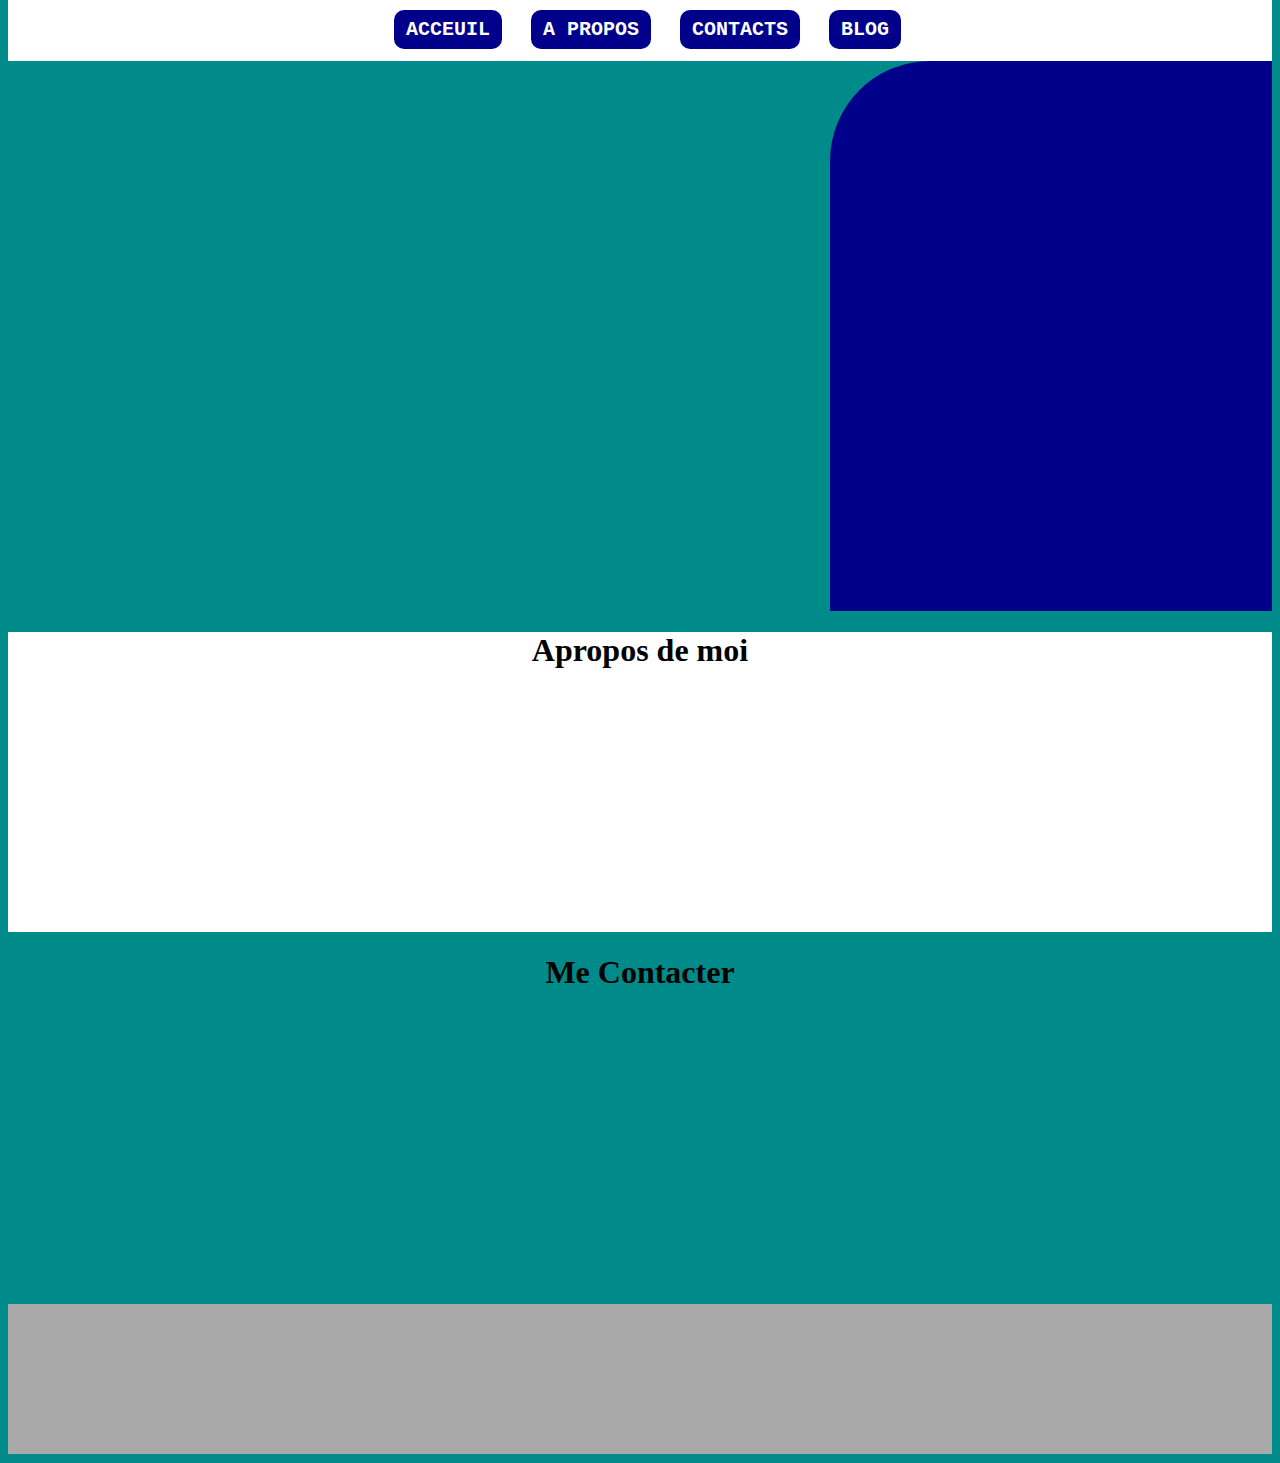
<file: index.html>
<!DOCTYPE html>
<html>
<head>
	<meta charset="utf-8">
	<meta name="viewport" content="width=device-width, initial-scale=1">
	<title>Pmakengo-Masterclass23</title>
	<link rel="stylesheet" type="text/css" href="styles.css">
</head>
<body>
	<header>
		<nav>
			<ul>
				<li>
					<a href="">ACCEUIL</a>
				</li>
				<li>
					<a href="">A PROPOS</a>
				</li>
				<li>
					<a href="">CONTACTS</a>
				</li>
				<li>
					<a href="">BLOG</a>
				</li>
			</ul>
		</nav>
	</header>
	<section>
		<div class="part1">
			
		</div>
		<div class="part2">
			
		</div>
	</section>
		<div class="about">
			<h1 style="text-align: center;">Apropos de moi</h1>
		</div>
		<div class="contacts">
			<h1 style="text-align: center;">Me Contacter</h1>
		</div>
	<footer>
		
	</footer>

</body>
</html>
</file>
<file: styles.css>
body{
	background-color: darkcyan;
}
header{
	background-color: white;
	margin-top: -15px;
	color: #ccc;
	padding: 15px;
}
nav{
	text-align: center;
	
}
nav ul{
	list-style-type: none;
	margin-top: 10px;
	margin-bottom: 5px;
}
nav li{
	display: inline;
	margin-right: 25px;
}
nav a{
	text-decoration: none;
	color: white;
	font-family: monospace;
	font-size: 15pt;
	font-weight: bolder;
	background-color: darkblue;
	padding: 8px;
	padding-left: 12px;
	padding-right: 12px;
	border-radius: 10px;
}
.part1{
height: 500px;
width: 65%;
}
.part2{
	background-color: darkblue;
	height: 550px;
	width: 35%;
	margin-left: 65%;
	margin-top: -500px;
	border-radius: 100px 0px 0px 0px;
}
.about{
	background-color: white;
	height: 300px;
}
.contacts{
	height: 350px;
}
footer{
	height: 150px;
	background-color: darkgray;
}
</file>
